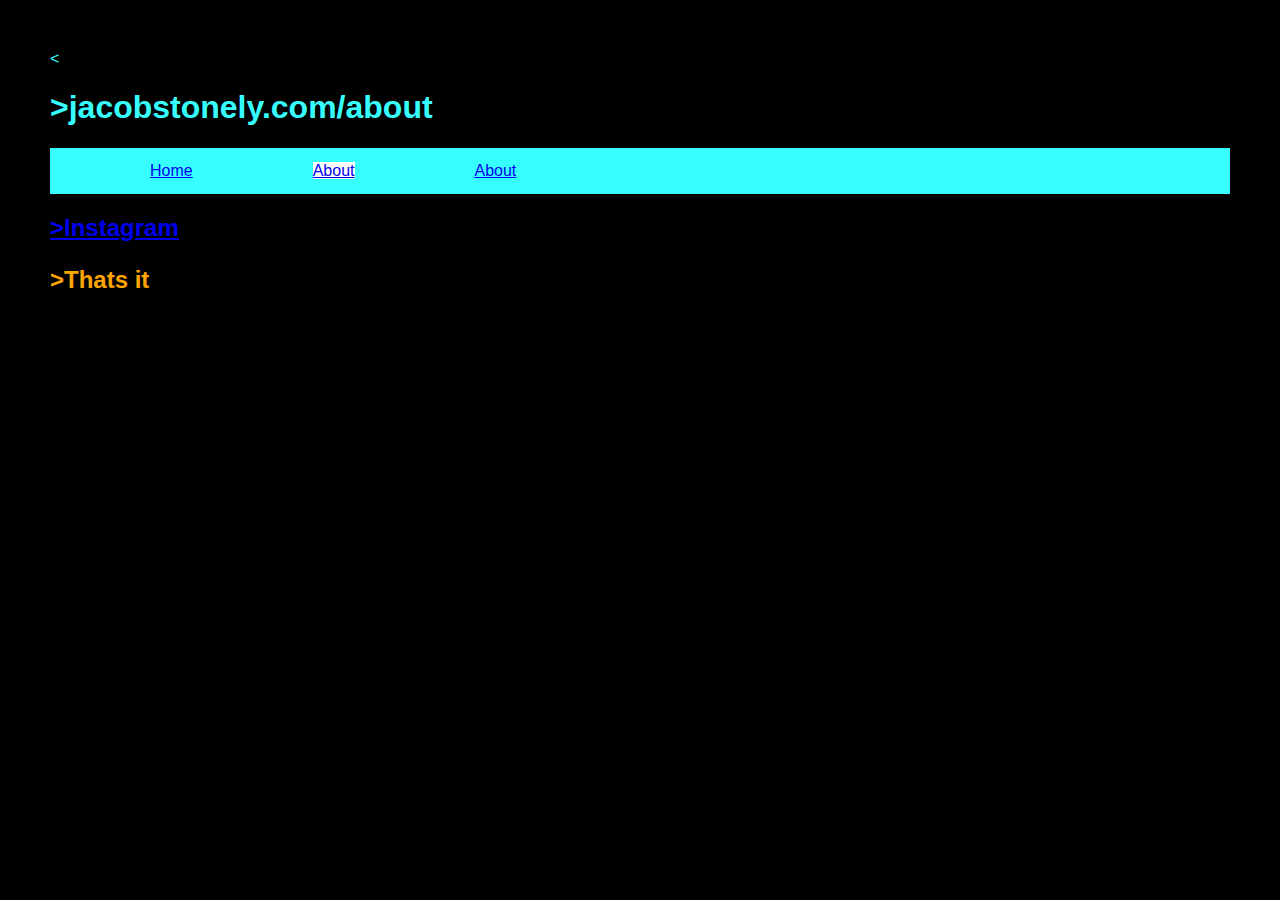
<file: shop.html>
<<!DOCTYPE html>
<html lang="en" dir="ltr">
  <head>
    <meta charset="utf-8">
    	<style> 
        	body {
            	margin: 50px;
  				color:rgb(55, 255, 255);
                font-family: Arial, Helvetica, sans-serif;
                background-color:black;
            }
        	div {
  				color:orange;
          	}
            
            ul {
            	
              	list-style-type: none;
              	overflow: hidden;
  				top: 0;
                background-color: rgb(55, 255, 255);
            }
            
            li {
              display: inline;
              float: left;
              overflow: hidden;
              text-align: center;
              padding: 14px 60px;
              text-decoration: none;
            }
            li:hover {
  				background-color: rgb(255, 255, 55);
                }
                
			.active {
            	background-color: #ffffff;
}
            
		</style>
        
        
    	<title>Jacob Stonely</title>
  </head>
  
  
  
  <body>
    	<h1> >jacobstonely.com/about</h1>
        
        <ul>
          <li><a href="/home">Home</a></li>
          <li><a class="active" href="/about">About</a></li>
          <li><a href="/about">About</a></li>
        </ul>
        
        <div>
    		<h2>
        		<a href="https://www.instagram.com/jacob_stonely/">>Instagram</a>
            	<p>>Thats it</p>
            
    		</h2>
        </div>





  </body>
</html>
</file>
